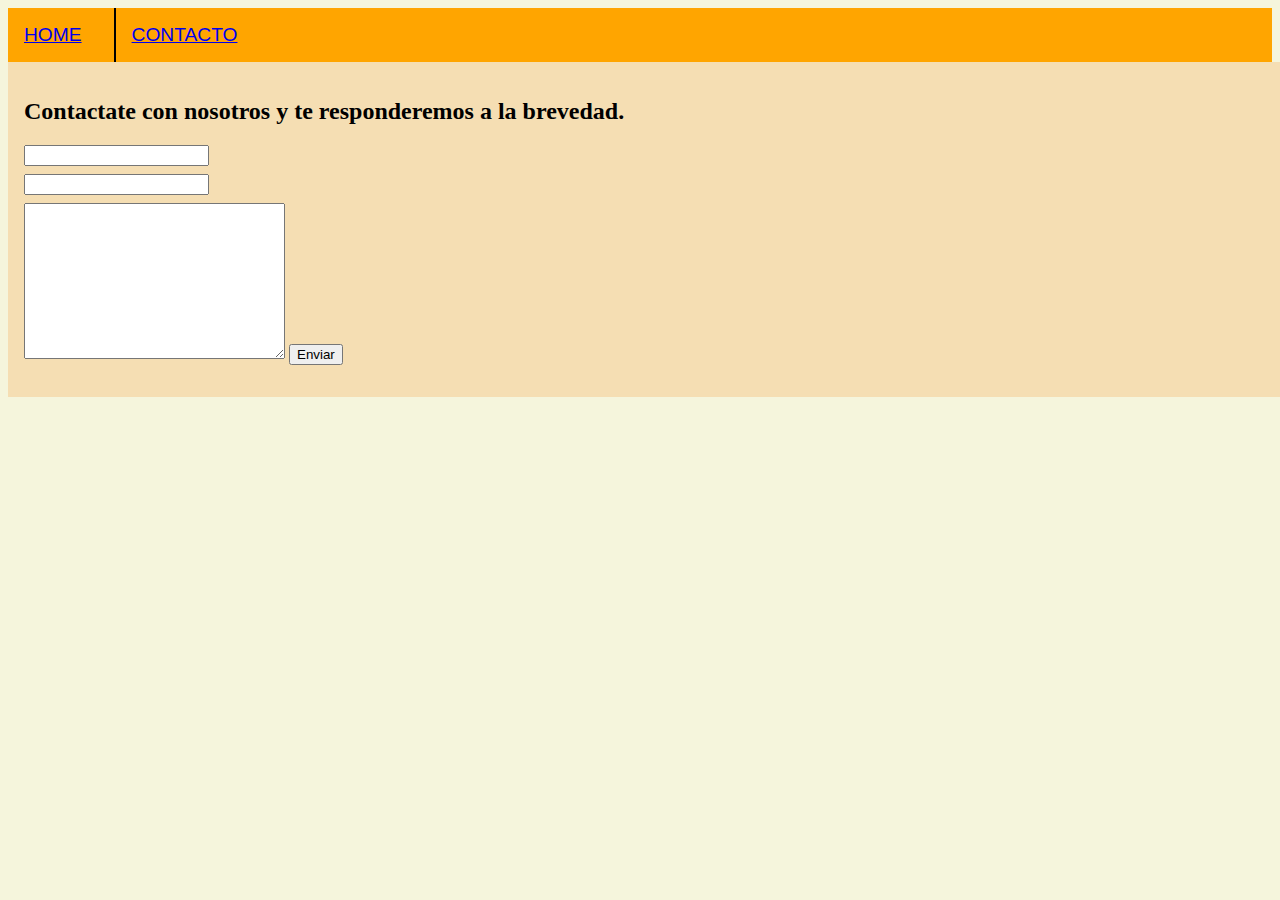
<file: contacto.html>
<!DOCTYPE html>
<html lang="es">
<head>
    <meta charset="UTF-8">
    <meta name="viewport" content="width-device-width, initial-scale-1.0">
    <link rel="stylesheet" href="styles.css">
    <script src="node:fs/promises"></script>
    <script src="script.js"></script>
    <title>webserver test</title>
</head>
<body>
    <div id="container" class="container">
        <div class="container-up">
            <div class="menu">
                <a class="menu-item" href="index.html">HOME</a>
                <a class="menu-item" href="contacto.html">CONTACTO</a>
            </div>
        </div>
        <div class="container-down">
            <h2>Contactate con nosotros y te responderemos a la brevedad.</h2>
            <form>
                <input type="text" class="form-control" name="name" id="name">
                <input type="text" class="form-control" name="email" id="email">
                <textarea name="message" id="message" cols="30" rows="10"></textarea>
                <button type="submit" id="submit">Enviar</button>

                <span class="error" id="error">Debe ingresar todos los campos para enviar el formulario.</span>
            </form>
            <div class="user-message-container">
                <p id="user-name"></p>
                <p id="user-email"></p>
                <p id="user-message"></p>
            </div>
        </div>
    </div>
</body>
</html>
</file>
<file: styles.css>
body{
    background-color: beige;
}
.container{
    display: block;
}

.menu{
    display: flex;
    gap: 1rem;
    height: 100%;
    align-items: stretch;
}

.menu-item{
    font-family: Verdana, Geneva, Tahoma, sans-serif;
    font-size: larger;
    padding: 1rem;
    display: flex;
    align-items: center;
    height: 100%;
}

.menu-item:not(:first-child){ /* aplica el borde menos al primer boton*/
    border-left: 2px solid black;
}


.homepageimg {
    max-width: 300px;
    height: auto;
    display: block;
    margin: 0 auto;
}

.container-up{
    background-color: orange;
    min-height: 50px; /* Ajusta el alto según prefieras */
    display: flex;
    align-items: stretch;
}

.container-down{
    background-color: wheat;
    width: 100%;
    padding: 1rem;
}

.form-control{
    display: block;
    margin: 0.5rem 0;
}

.error{
    color: red;
    display: none;
}

.show-error{
    display: flex;
}
</file>
